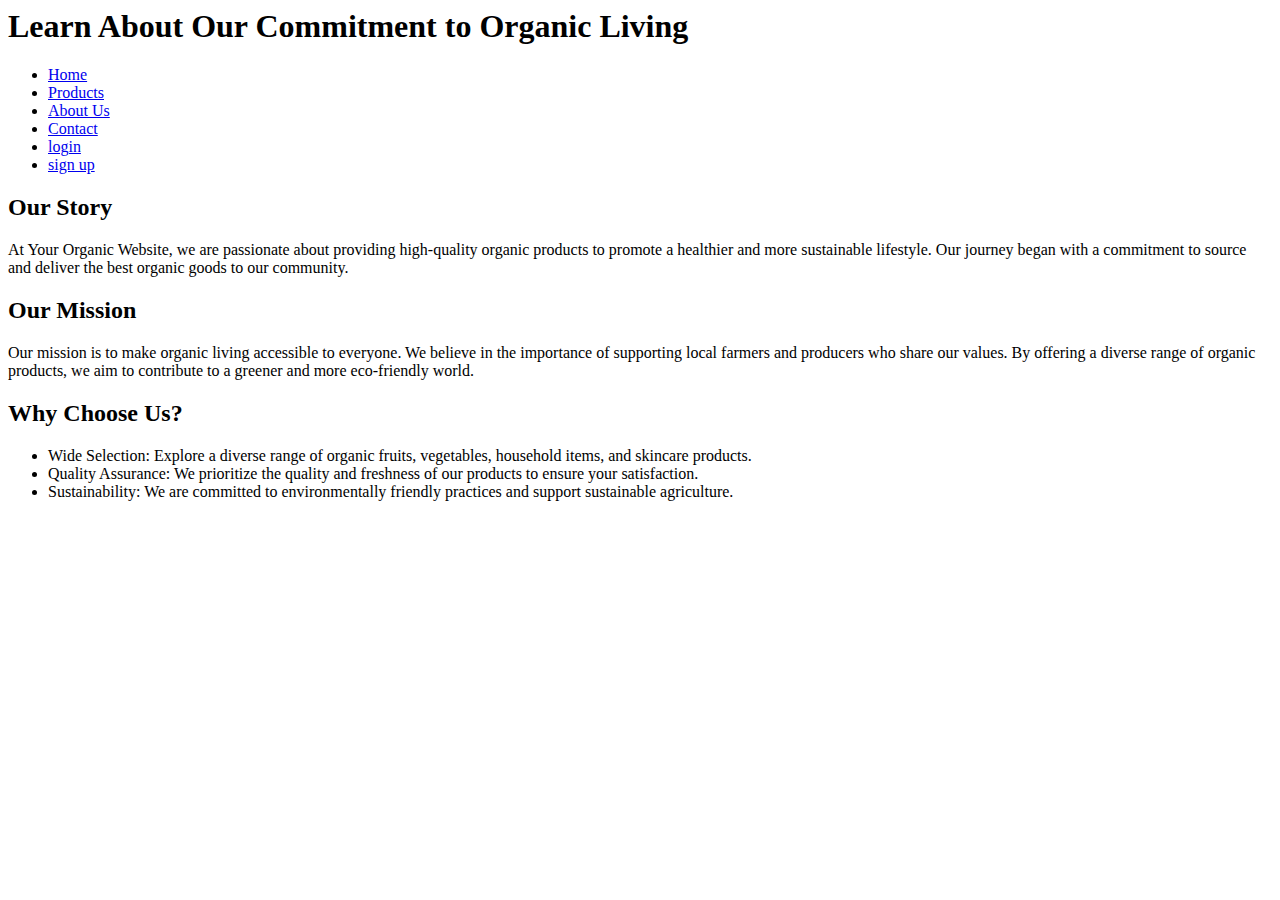
<file: about.html>
<html >
<head>
    <meta charset="UTF-8">
    <meta name="viewport" content="width=device-width, initial-scale=1.0">
    <title>About Your Organic Website</title>
    <style>
        
    </style>
</head>
<body>

    <header>
        <h1>Learn About Our Commitment to Organic Living</h1>
    </header>

    <nav>
        <ul>
            <li><a href="index.html">Home</a></li>
            <li><a href="products.html">Products</a></li>
            <li><a href="about.html">About Us</a></li>
            <li><a href="contact.html">Contact</a></li>
            <li><a href="login.html">login</a></li>
            <li><a href="signup.html">sign up</a></li>
        </ul>
    </nav>

    <section>
        <h2>Our Story</h2>
        <p>At Your Organic Website, we are passionate about providing high-quality organic products to promote a healthier and more sustainable lifestyle. Our journey began with a commitment to source and deliver the best organic goods to our community.</p>

        <h2>Our Mission</h2>
        <p>Our mission is to make organic living accessible to everyone. We believe in the importance of supporting local farmers and producers who share our values. By offering a diverse range of organic products, we aim to contribute to a greener and more eco-friendly world.</p>

        <h2>Why Choose Us?</h2>
        <ul>
            <li>Wide Selection: Explore a diverse range of organic fruits, vegetables, household items, and skincare products.</li>
            <li>Quality Assurance: We prioritize the quality and freshness of our products to ensure your satisfaction.</li>
            <li>Sustainability: We are committed to environmentally friendly practices and support sustainable agriculture.</li>
        </ul>
    </section>


</body>
</html>
</file>
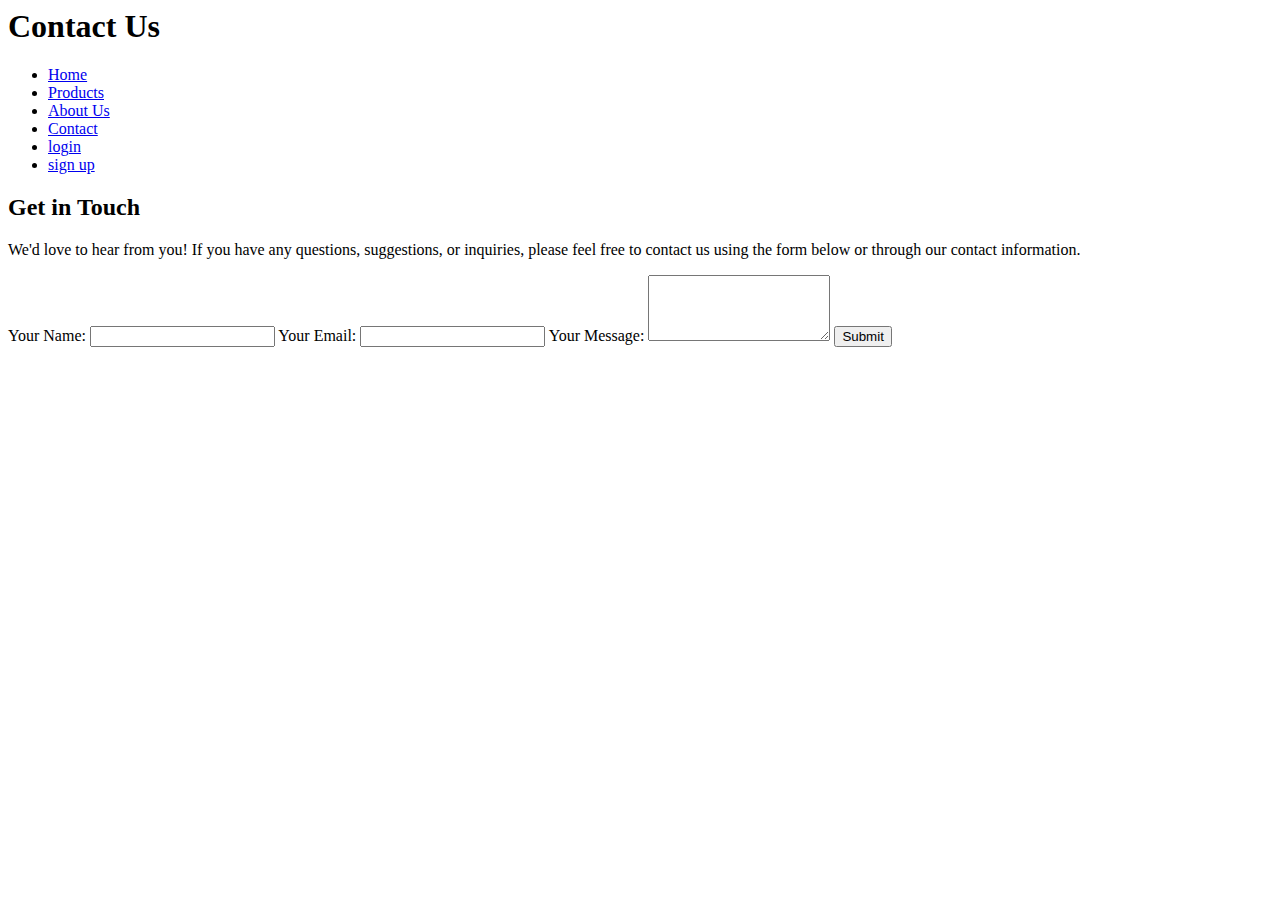
<file: contact.html>
<html>
<head>
    <meta charset="UTF-8">
    <meta name="viewport" content="width=device-width, initial-scale=1.0">
    <title>Contact Your Organic Website</title>
    <style>
        
    </style>
</head>
<body>

    <header>
        <h1>Contact Us</h1>
    </header>

    <nav>
        <ul>
            <li><a href="index.html">Home</a></li>
            <li><a href="products.html">Products</a></li>
            <li><a href="about.html">About Us</a></li>
            <li><a href="contact.html">Contact</a></li>
            <li><a href="login.html">login</a></li>
            <li><a href="signup.html">sign up</a></li>
        </ul>
    </nav>

    <section>
        <h2>Get in Touch</h2>
        <p>We'd love to hear from you! If you have any questions, suggestions, or inquiries, please feel free to contact us using the form below or through our contact information.</p>

        <form action="#" method="post">
            <label for="name">Your Name:</label>
            <input type="text" id="name" name="name" required>

            <label for="email">Your Email:</label>
            <input type="email" id="email" name="email" required>

            <label for="message">Your Message:</label>
            <textarea id="message" name="message" rows="4" required></textarea>

            <button type="submit">Submit</button>
        </form>
    </section>


</body>
</html>
</file>
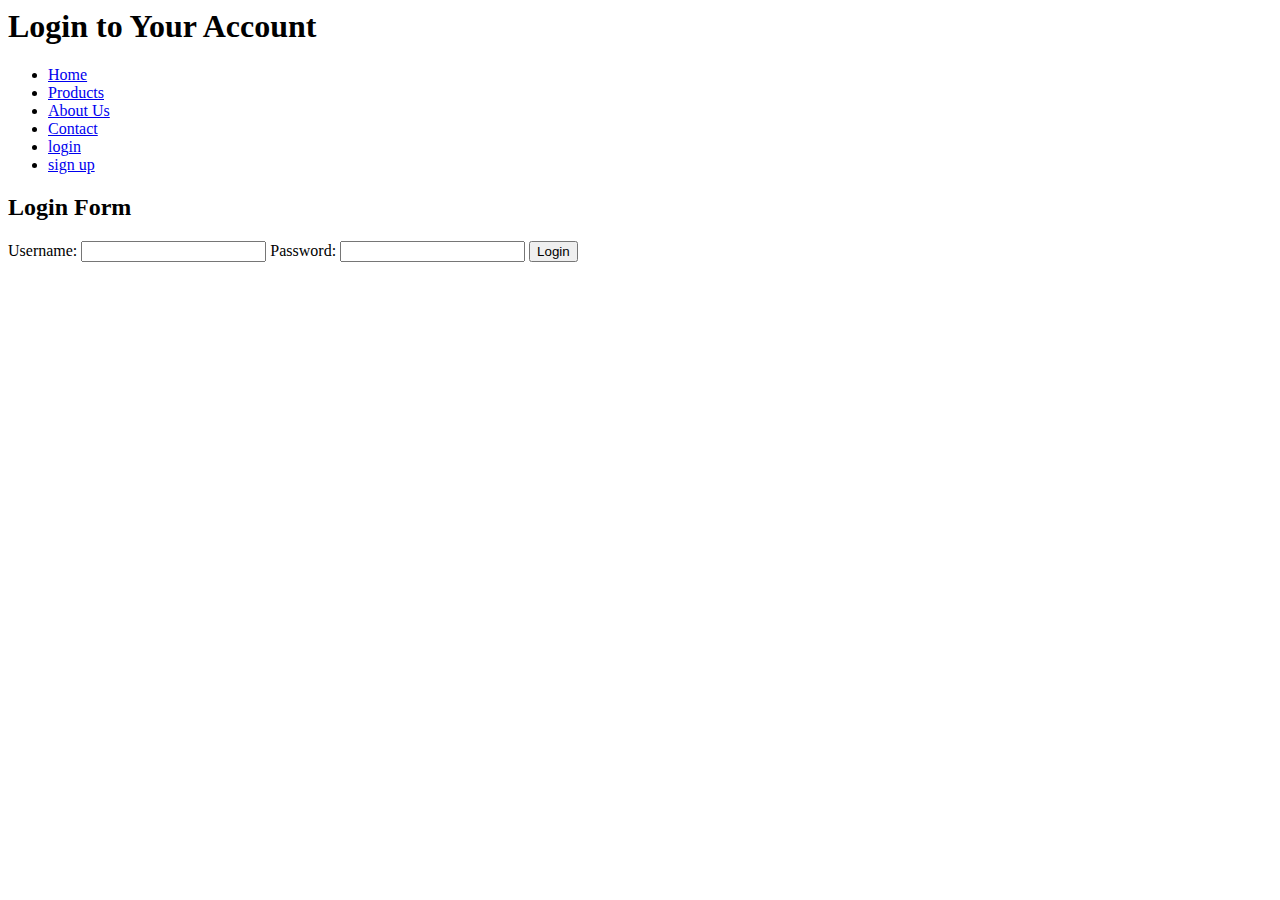
<file: login.html>
<html>
<head>
    <meta charset="UTF-8">
    <meta name="viewport" content="width=device-width, initial-scale=1.0">
    <title>Login to Your Organic Website</title>
    <style>
        
    </style>
</head>
<body>

    <header>
        <h1>Login to Your Account</h1>
    </header>

    <nav>
        <ul>
            <li><a href="index.html">Home</a></li>
            <li><a href="products.html">Products</a></li>
            <li><a href="about.html">About Us</a></li>
            <li><a href="contact.html">Contact</a></li>
            <li><a href="login.html">login</a></li>
            <li><a href="signup.html">sign up</a></li>
        </ul>
    </nav>

    <section>
        <h2>Login Form</h2>

        <form id="loginForm" action="#" method="post">
            <label for="username">Username:</label>
            <input type="text" id="username" name="username" required>

            <label for="password">Password:</label>
            <input type="password" id="password" name="password" required>

            <button type="button" onclick="login()">Login</button>
        </form>

        <div id="loginMessage"></div>
    </section>


    <script>
        function login() {
            var username = document.getElementById("username").value;
            var password = document.getElementById("password").value;
            var loginMessage = document.getElementById("loginMessage");

            
            if (username === "demo" && password === "demo123") {
                loginMessage.innerHTML = "Login successful!";
                
            } else {
                loginMessage.innerHTML = "Invalid username or password. Please try again.";
            }
        }
    </script>

</body>
</html>
</file>
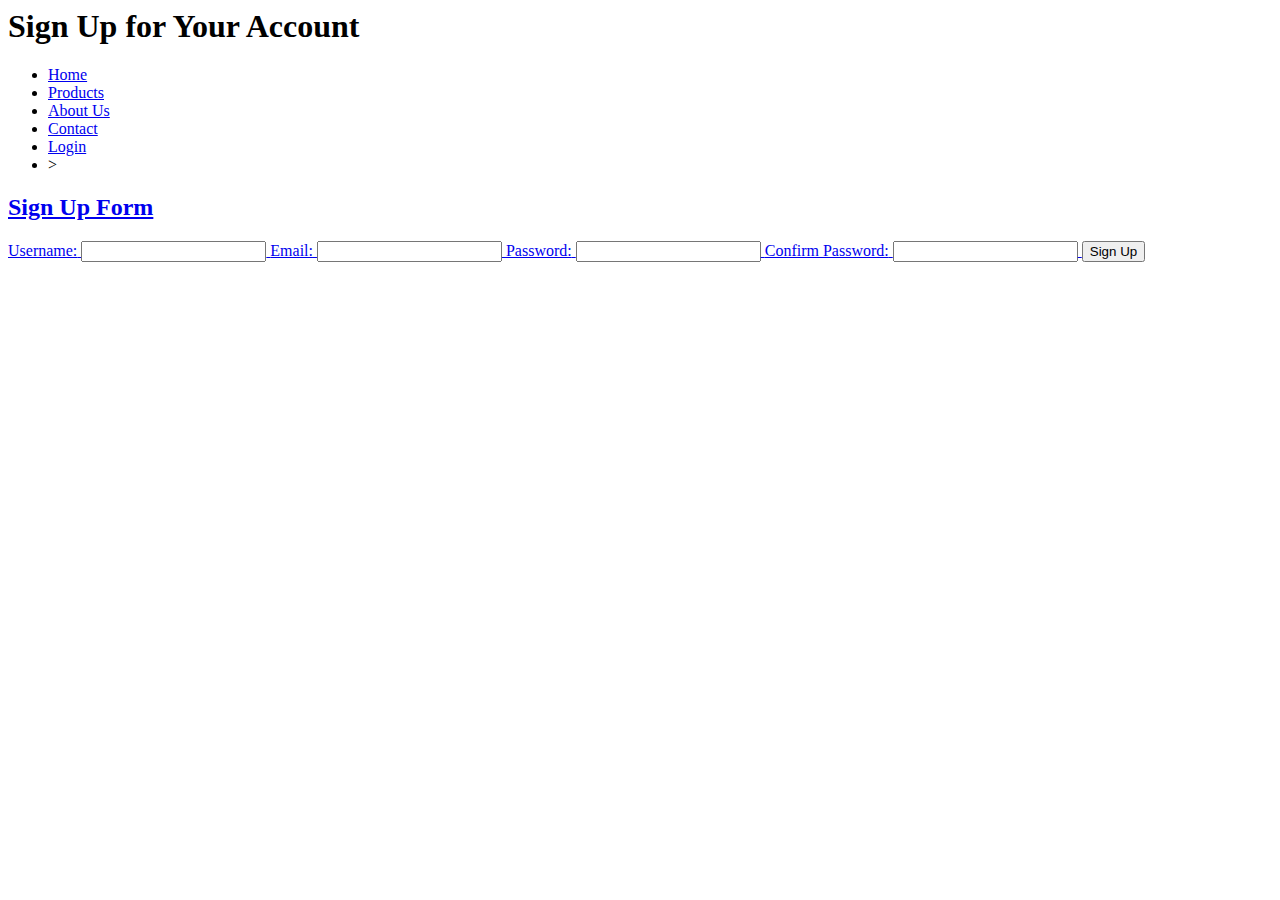
<file: signup.html>
<html>
<head>
    <meta charset="UTF-8">
    <meta name="viewport" content="width=device-width, initial-scale=1.0">
    <title>Sign Up for Your Organic Website</title>
    <style>
    
    </style>
</head>
<body>

    <header>
        <h1>Sign Up for Your Account</h1>
    </header>

    <nav>
        <ul>
            <li><a href="index.html">Home</a></li>
            <li><a href="products.html">Products</a></li>
            <li><a href="about.html">About Us</a></li>
            <li><a href="contact.html">Contact</a></li>
            <li><a href="login.html">Login</a></li>
            <li>><a href="signup.html"sign up</li>
        </ul>
    </nav>

    <section>
        <h2>Sign Up Form</h2>

        <form id="signupForm" action="#" method="post">
            <label for="username">Username:</label>
            <input type="text" id="username" name="username" required>

            <label for="email">Email:</label>
            <input type="email" id="email" name="email" required>

            <label for="password">Password:</label>
            <input type="password" id="password" name="password" required>

            <label for="confirmPassword">Confirm Password:</label>
            <input type="password" id="confirmPassword" name="confirmPassword" required>

            <button type="button" onclick="signup()">Sign Up</button>
        </form>

        <div id="signupMessage"></div>
    </section>



    <script>
        function signup() {
            var username = document.getElementById("username").value;
            var email = document.getElementById("email").value;
            var password = document.getElementById("password").value;
            var confirmPassword = document.getElementById("confirmPassword").value;
            var signupMessage = document.getElementById("signupMessage");

            
            if (password !== confirmPassword) {
                signupMessage.innerHTML = "Passwords do not match. Please try again.";
            } else {
                
                signupMessage.innerHTML = "Sign up successful! Welcome, " + username + "!";
                
            }
        }
    </script>

</body>
</html>
</file>
